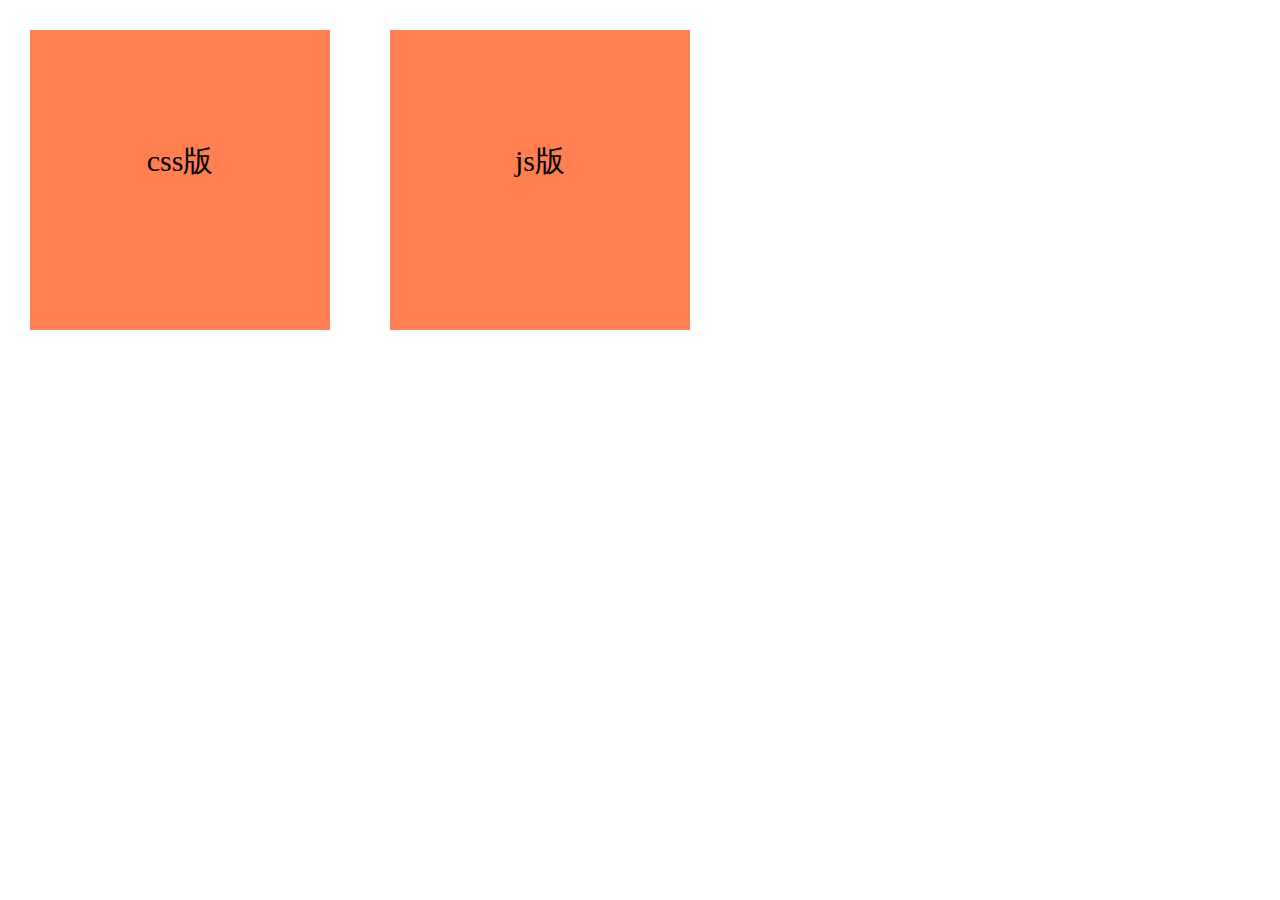
<file: jsスクラッチ/01-02/index.html>
<!DOCTYPE html>
<html lang="ja">
<head>
  <meta charset="UTF-8">
  <title>jsスクラッチ</title>
  <link rel="stylesheet" href="css/index.css" type="text/css">
  <script type="text/javascript" src="js/jquery-3.1.1.min.js"></script>
  <script type="text/javascript" src="js/index.js"></script>
</head>
<body>
  <div class="cssbox">
    <p>css版</p>
  </div>
   <div class="jsbox">
    <p>js版</p>
  </div>
</body>
</html>
</file>
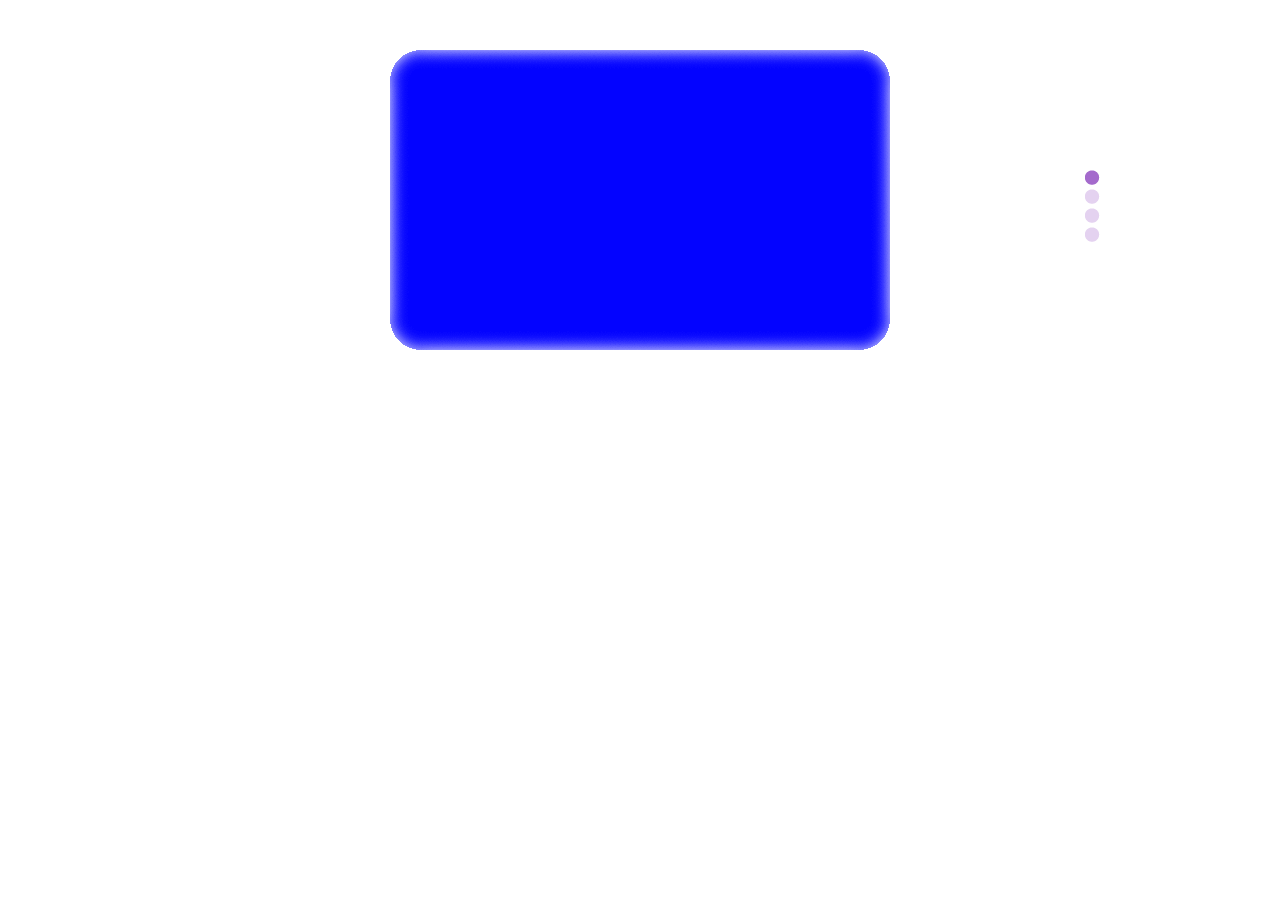
<file: jsスクラッチ/03-01/index.html>
<!DOCTYPE html>
<html lang="ja">

<head>
  <meta charset="UTF-8">
  <title>jsスクラッチ 03-01</title>
  <link rel="stylesheet" href="css/index03-01.css" type="text/css">
  <script type="text/javascript" src="js/jquery-3.1.1.min.js"></script>
  <script type="text/javascript" src="js/index.js"></script>
</head>

<body>
 <div id="wrapper">
   <div id="banner">
     <ul>
       <li><img src="images/blue.gif" alt=""></li>
       <li><img src="images/green.gif" alt=""></li>
       <li><img src="images/orange.gif" alt=""></li>
       <li><img src="images/red.gif" alt=""></li>
     </ul>
   </div>
   
   <div id="pagenation">
     <ul>
       <li><a href=""><img src="images/on.png" id="view3"></a></li>
       <li><a href=""><img src="images/off.png" id="view0"></a></li>
       <li><a href=""><img src="images/off.png" id="view1"></a></li>
       <li><a href=""><img src="images/off.png" id="view2"></a></li>
     </ul>
   </div>
 </div>
</body>

</html>
</file>
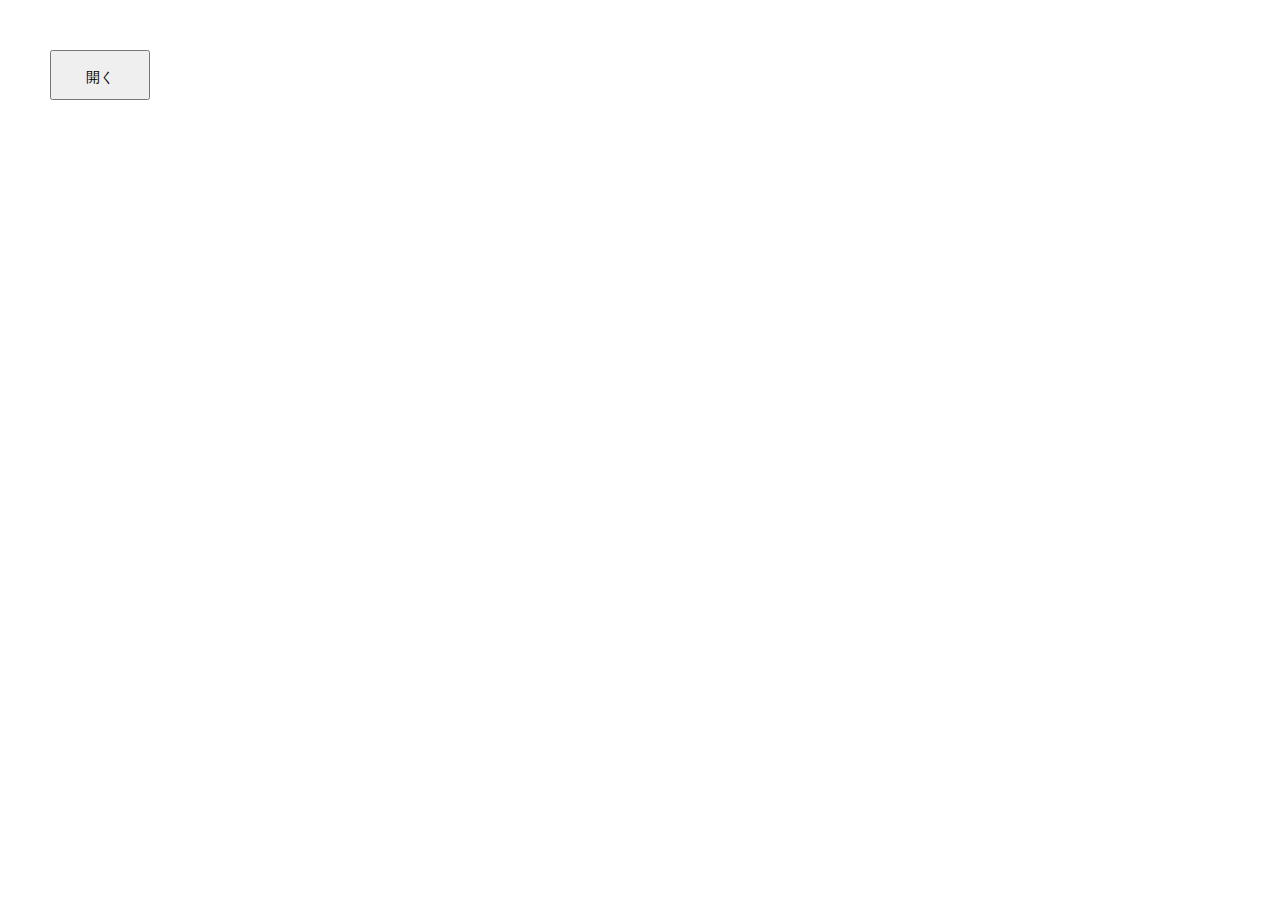
<file: jsスクラッチ/04-01/index.html>
<!DOCTYPE html>
<html lang="ja">

<head>
  <meta charset="UTF-8">
  <title>jsスクラッチ 04-01</title>
  <link rel="stylesheet" href="css/index04-01.css" type="text/css">
  <script type="text/javascript" src="js/jquery-3.1.1.min.js"></script>
  <script type="text/javascript" src="js/index.js"></script>
</head>

<body>
  <button>開く</button>
</body>

</html>
</file>
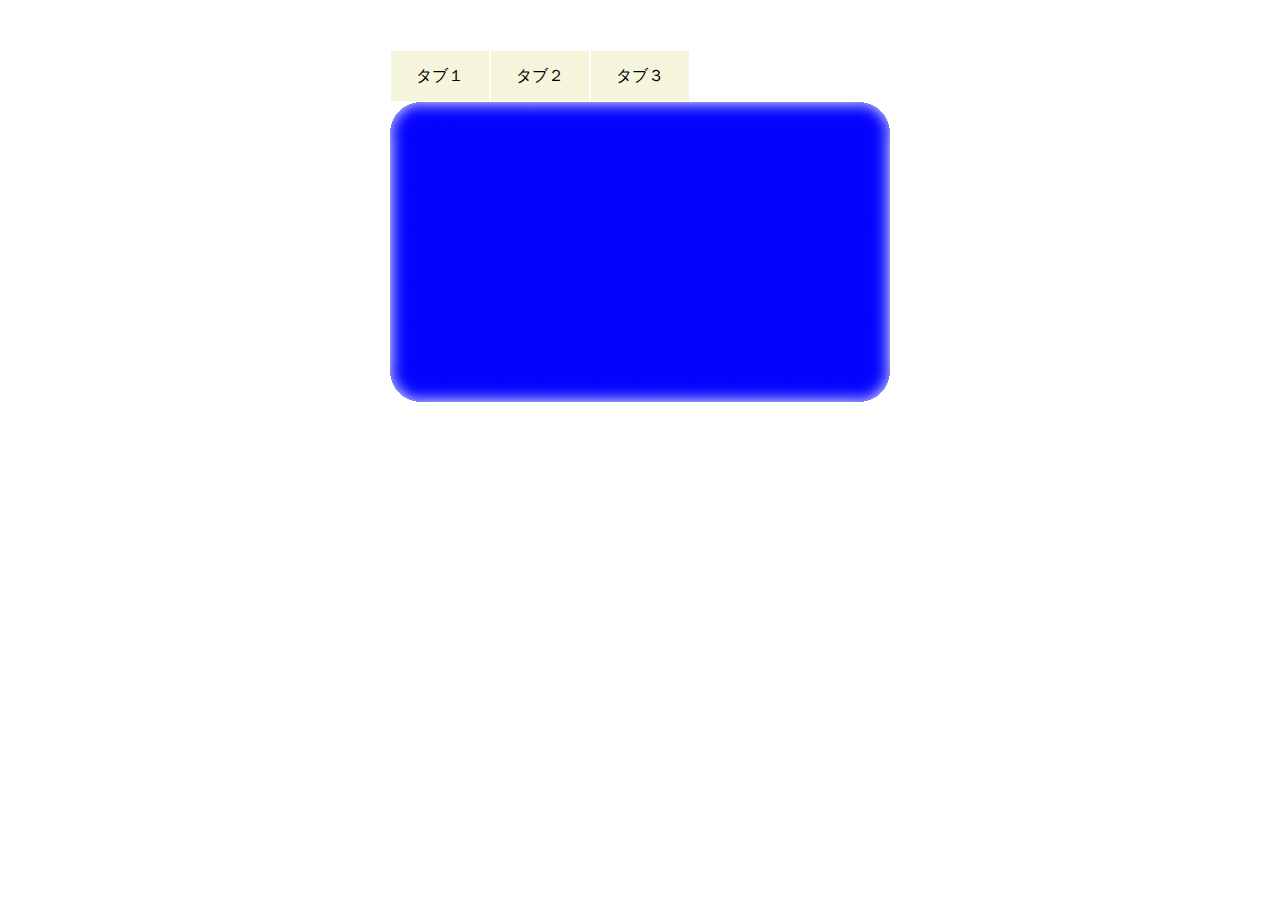
<file: jsスクラッチ/06-01/index.html>
<!DOCTYPE html>
<html lang="ja">

<head>
  <meta charset="UTF-8">
  <title>jsスクラッチ 06-01</title>
  <link rel="stylesheet" href="css/index06-01.css" type="text/css">
  <script type="text/javascript" src="js/jquery-3.1.1.min.js"></script>
  <script type="text/javascript" src="js/index.js"></script>
</head>

<body>
  <div id="wrapper">
    <ul id="tab">
      <li id="tab1"><a href="javascript:void(0)">タブ１</a></li>
      <li id="tab2"><a href="javascript:void(0)">タブ２</a></li>
      <li id="tab3"><a href="javascript:void(0)">タブ３</a></li>
    </ul>
    <ul id="post">
      <li id="post1"><img src="images/blue.gif" alt=""></li>
      <li id="post2"><img src="images/green.gif" alt=""></li>
      <li id="post3"><img src="images/orange.gif" alt=""></li>
    </ul>
  </div>
  
</body>

</html>
</file>
<file: jsスクラッチ/01-02/css/index.css>
@charset "utf-8";
* {
  padding: 0;
  margin: 0;
}
.cssbox, .jsbox {
  float: left;
  width: 300px;
  height: 300px;
  margin: 30px;
  background-color: #FF7F50;
}
p {
  width: 100%;
  font-size: 30px;
  text-align: center;
  margin: 111px auto;
}
/*====  css版
=============================*/
.cssbox {
  transition: transform 0.5s linear;
}
.cssbox:hover {
  transform: scale(1.2,1.2);
}
/*====  js版
=============================*/
.jsbox {
  position: relative;
  top: 0px;
  left: 0px;
}
</file>
<file: jsスクラッチ/03-01/css/index03-01.css>
* {
  padding: 0;
  margin: 0;
  list-style: none; }

.clearfix:after {
  content: "";
  display: none;
  clear: none; }

#wrapper {
  position: relative; }
  #wrapper #banner {
    width: 500px;
    height: 300px;
    margin: 50px auto;
    overflow: hidden; }
    #wrapper #banner ul {
      width: 500px;
      height: 1200px; }
      #wrapper #banner ul li {
        width: 500px;
        height: 300px; }
        #wrapper #banner ul li img {
          width: 500px;
          height: 300px; }
  #wrapper #pagenation {
    position: absolute;
    top: 50%;
    right: 180px;
    margin-top: -30px; }
</file>
<file: jsスクラッチ/04-01/css/index04-01.css>
* {
  padding: 0;
  margin: 0; }

.clearfix:after {
  content: "";
  display: none;
  clear: none; }

html,
body {
  height: 100%; }

button {
  width: 100px;
  height: 50px;
  line-height: 50px;
  padding: 0 10px;
  margin: 50px;
  font-size: 14px; }

#glayLayer {
  display: none;
  position: fixed;
  top: 0;
  left: 0;
  width: 100%;
  height: 100%;
  background-color: black;
  opacity: 0.60;
  z-index: 1; }

#overLayer {
  display: none;
  position: fixed;
  top: 50%;
  left: 50%;
  width: 500px;
  height: 300px;
  margin-top: -150px;
  margin-left: -250px;
  z-index: 2; }
</file>
<file: jsスクラッチ/06-01/css/index06-01.css>
* {
  padding: 0;
  margin: 0;
  list-style: none; }

.clearfix:after {
  content: "";
  display: none;
  clear: none; }

#wrapper {
  width: 500px;
  margin: 50px auto; }
  #wrapper ul#tab {
    display: flex;
    width: 300px;
    height: auto;
    text-align: center;
    background-color: beige; }
    #wrapper ul#tab li {
      position: relative;
      width: 100px;
      height: 50px;
      line-height: 50px;
      border: 1px solid white; }
      #wrapper ul#tab li a {
        position: absolute;
        top: 0;
        left: 0;
        right: 0;
        bottom: 0;
        margin: auto;
        color: black;
        text-decoration: none; }
  #wrapper ul#post {
    position: relative;
    width: 500px;
    height: 300px;
    margin: 0 auto; }
    #wrapper ul#post li {
      position: absolute;
      top: 0;
      left: 0; }
    #wrapper ul#post li#post2, #wrapper ul#post li#post3 {
      display: none; }
</file>
